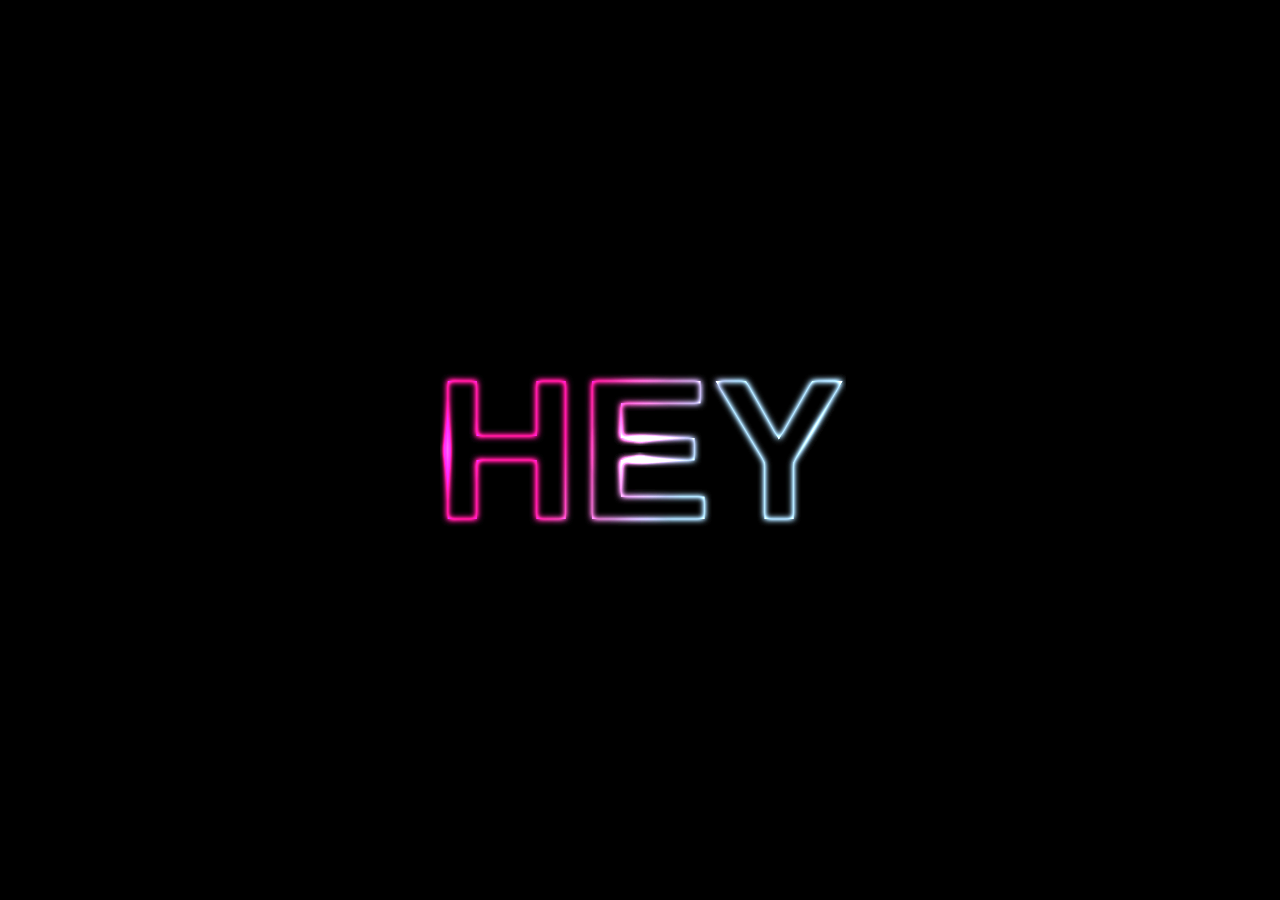
<file: ANIMATED NEON-TEXT/index.html>
<!DOCTYPE html>
<html lang="en">

<head>
  <meta charset="UTF-8">
  <meta name="viewport" content="width=device-width, initial-scale=1.0">
  <meta http-equiv="X-UA-Compatible" content="ie=edge">
  <link rel="stylesheet" href="style.css">
  <title>ANIMATED NEON</title>
</head>

<body>
  <div class="wrapper">
    <div class="neon-wrapper">
      <span class="txt">hey</span>
      <span class="gradient"></span>
      <span class="dodge"></span>
    </div>
  </div>
</body>

</html>
</file>
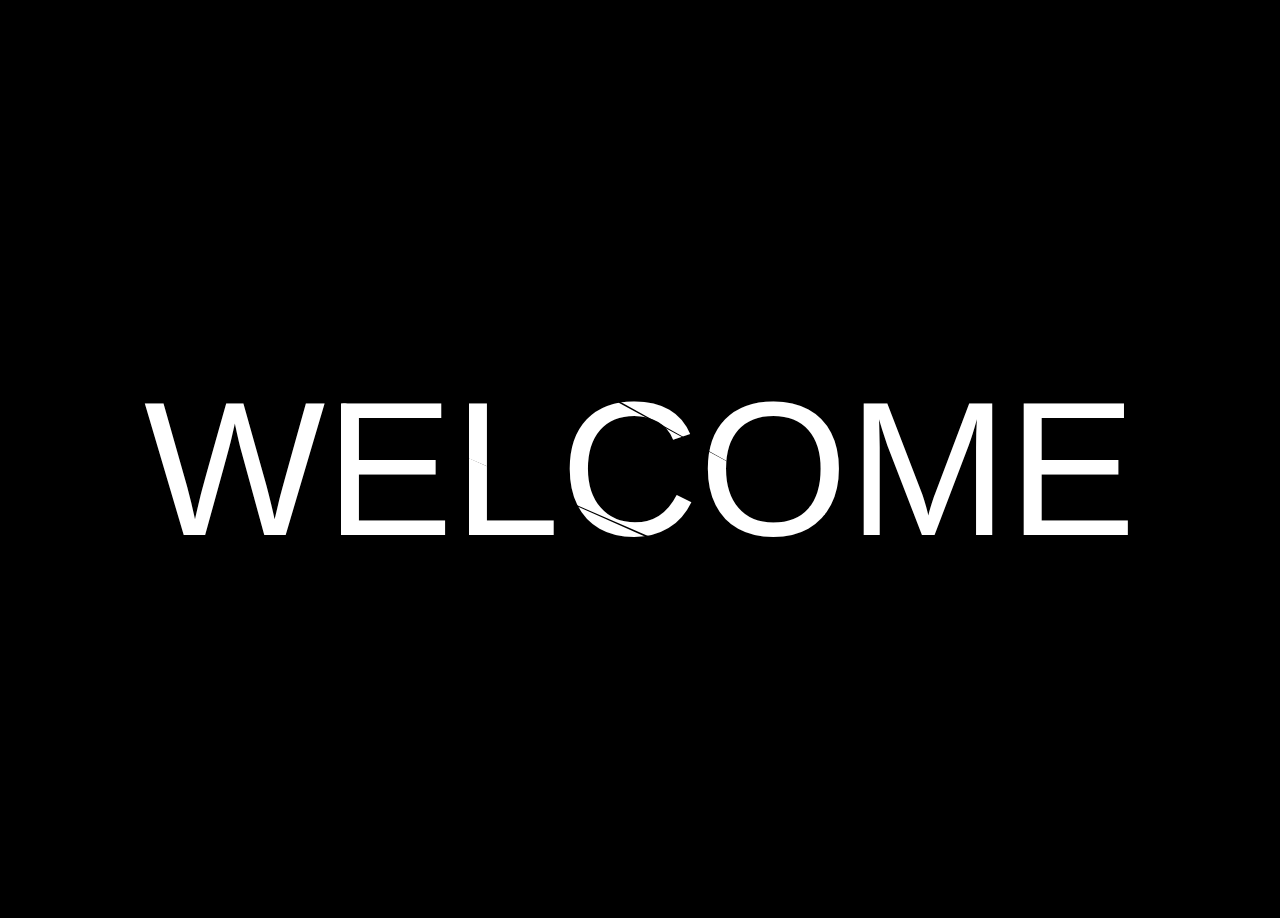
<file: CRACKED TEXT ANIMATION/index.html>
<!DOCTYPE html>
<html lang="en">

<head>
  <meta charset="UTF-8">
  <meta name="viewport" content="width=device-width, initial-scale=1.0">
  <meta http-equiv="X-UA-Compatible" content="ie=edge">
  <title>CRAKED ANIMATION</title>
  <link rel="stylesheet" href="style.css">
</head>

<body>
  <div class="navbar"><span>CSS CRACKING TEXT EFFECT</span></div>
  <div class="wrapper">
    <div class="cracked">
      <span>welcome</span>
      <span>welcome</span>
      <span>welcome</span>
    </div>
  </div>
</body>

</html>
</file>
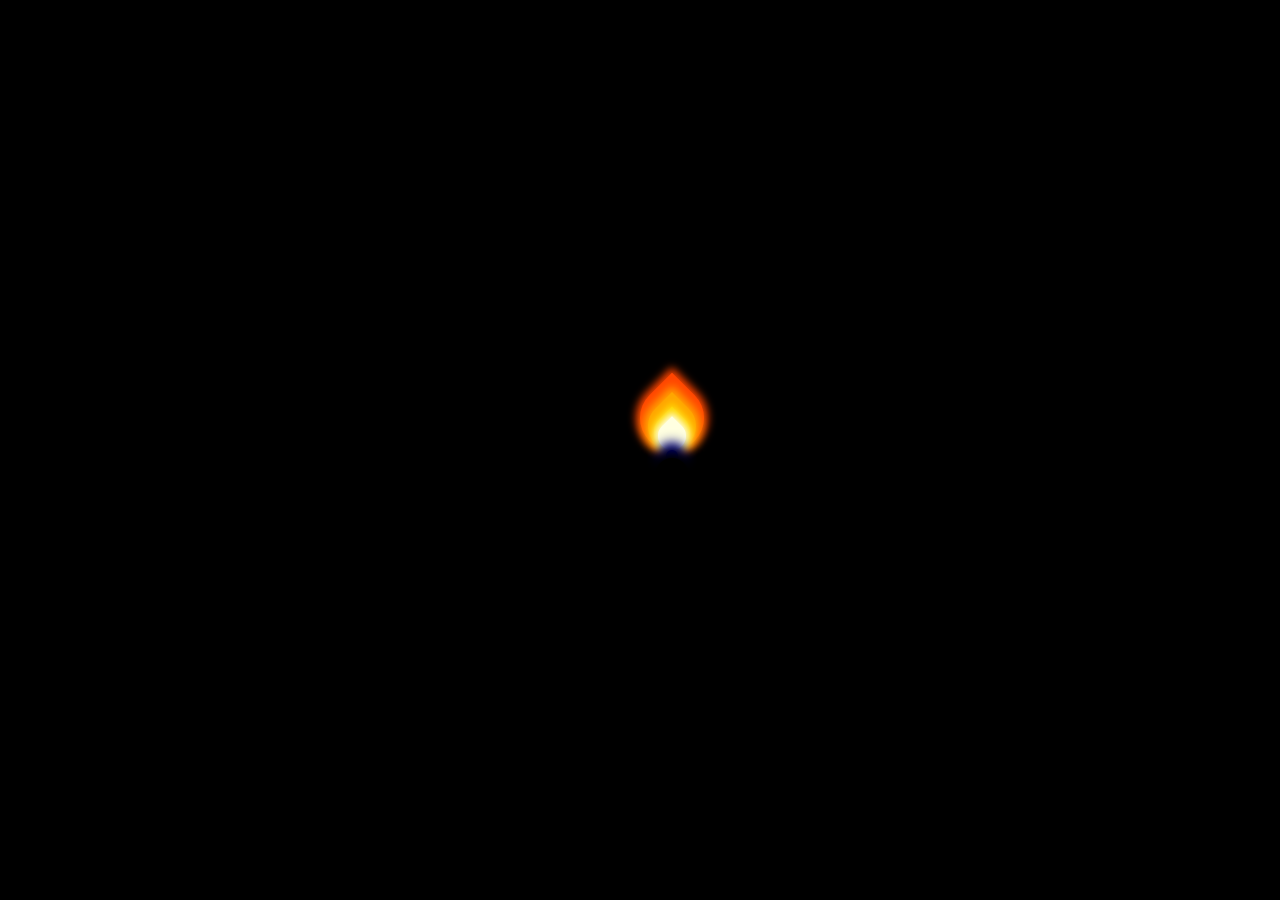
<file: FLARE/index.html>
<!DOCTYPE html>
<html lang="en">

<head>
  <meta charset="UTF-8">
  <meta name="viewport" content="width=device-width, initial-scale=1.0">
  <meta http-equiv="X-UA-Compatible" content="ie=edge">
  <title>API KONOHA</title>
  <link rel="stylesheet" href="style.css">
</head>

<body>
  <div class="wrapper">
    <div class="flame-wrapper">
      <div class="flame red"></div>
      <div class="flame orange"></div>
      <div class="flame gold"></div>
      <div class="flame white"></div>
      <div class="base blue"></div>
      <div class="base black"></div>
    </div>
  </div>
</body>

</html>
</file>
<file: ANIMATED NEON-TEXT/style.css>
html,
body {
  margin: 0;
  padding: 0;
  width: 100%;
  height: 100%;
}

body {
  background: #000;
}

.wrapper {
  width: 100%;
  height: 100%;
  display: flex;
  align-items: center;
  justify-content: center;
}

.txt {
  color: #ffffff;
  background: #000;

  font-size: 200px;
  font-weight: bold;
  font-family: Arial;
  text-transform: uppercase;
}

.txt::before {
  content: "hey";
  position: absolute;
  mix-blend-mode: difference;
  filter: blur(3px);
}

.neon-wrapper {
  display: inline-flex;
  filter: brightness(250%);
  overflow: hidden;
}

.gradient {
  background: linear-gradient(114.67196031231879deg, rgba(225, 20, 139, 1) 34.60069444444444%, rgba(147, 189, 216, 1) 62.521990740740726%);
  position: absolute;
  top: 0;
  left: 0;
  width: 100%;
  height: 100%;
  mix-blend-mode: multiply;
}

.dodge {
  background: radial-gradient(circle, white, black 45%) center / 25% 25%;
  position: absolute;
  top: -100%;
  left: -100%;
  right: 0;
  bottom: 0;
  mix-blend-mode: color-dodge;
  animation: dodge-area 3s linear infinite;
}

@keyframes dodge-area {
  to {
    transform: translate(50%, 50%);
  }
}
</file>
<file: CRACKED TEXT ANIMATION/style.css>
html,
body {
  margin: 0;
  padding: 0;
  width: 100%;
  height: 100%;
}

body {
  background: #000;
}

.wrapper {
  width: 100%;
  height: 100%;
  display: flex;
  align-items: center;
  justify-content: center;
}

.cracked {
  font-family: Coolvetica, Arial;
  font-size: 15rem;
  color: #fff;
  text-transform: uppercase;
  position: relative;
  animation: glow 2s linear infinite;
  animation-direction: alternate;
  zoom: 0.8;
}

.cracked span:nth-child(1),
.cracked span:nth-child(3) {
  position: absolute;
  top: 0;
  left: 0;
}

.cracked span:nth-child(1) {
  clip-path: polygon(-10% 0%, 10% 0%, 60% 100%, -10% 100%);
  animation: crack1 0.8s linear forwards;
}

.cracked span:nth-child(2) {
  clip-path: polygon(10% 0%, 40% 0%, 80% 100%, 60% 100%);
}

.cracked span:nth-child(3) {
  clip-path: polygon(40% 0%, 110% 0%, 110% 100%, 80% 100%);
  animation: crack2 0.8s linear forwards;
}

@keyframes crack1 {
  0% {
    transform: translate(0%, 0%);
  }

  100% {
    transform: translate(-2%, 1%) rotateZ(1deg);
  }
}

@keyframes crack2 {
  0% {
    transform: translate(0%, 0%);
  }

  100% {
    transform: translate(2%, -1%) rotateZ(1deg);
  }
}

@keyframes glow {
  0% {
    text-shadow: 0 0 3rem #fca0a0;
    filter: brightness(150%) blur(0.12rem);
  }

  100% {
    text-shadow: 0 0 3rem #ff2323;
    filter: brightness(150%) blur(0.07rem);
  }
}
</file>
<file: FLARE/style.css>
html,
body {
  margin: 0;
  padding: 0;
  width: 100%;
  height: 100%;
}

body {
  background: #000;
}

.wrapper {
  height: 100%;
  display: flex;
  align-items: center;
  justify-content: center;
}

.red {
  width: 80px;
  height: 80px;
  background: orangered;
  box-shadow: 0px 0px 10px 5px orangered;
}

.orange {
  left: 10px;
  width: 60px;
  height: 60px;
  background: orange;
  box-shadow: 0px 0px 12px 6px orange;
}

.gold {
  left: 18px;
  width: 45px;
  height: 45px;
  background: gold;
  box-shadow: 0px 0px 9px 4px gold;
}

.white {
  left: 22px;
  width: 35px;
  height: 35px;
  background: lightyellow;
  box-shadow: 0px 0px 9px 4px lightyellow;
}

.blue {
  left: 32px;
  width: 15px;
  height: 15px;
  background: darkblue;
  box-shadow: 0px 0px 15px 10px darkblue;
}

.black {
  left: 20px;
  width: 40px;
  height: 40px;
  bottom: -50px;
  background: black;
  box-shadow: 0px 0px 15px 10px black;
}

.base {
  border-radius: 50%;
  position: absolute;
}

.flame-wrapper {
  position: relative;
  zoom: 0.8;
  animation: flicker 3ms ease-in infinite;
}

.flame {
  bottom: 0%;
  position: absolute;
  border-radius: 50% 0% 50% 50%;
  transform: rotate(-45deg);
}

@keyframes flicker {
  0% {
    transform: rotate(-1deg);
  }

  20% {
    transform: rotate(2deg) scaleY(1.05);
  }

  40% {
    transform: rotate(-1deg);
  }

  60% {
    transform: rotate(1deg);
  }

  80% {
    transform: rotate(-1deg) scaleY(0.90);
  }

  100% {
    transform: rotate(1deg);
  }
}
</file>
